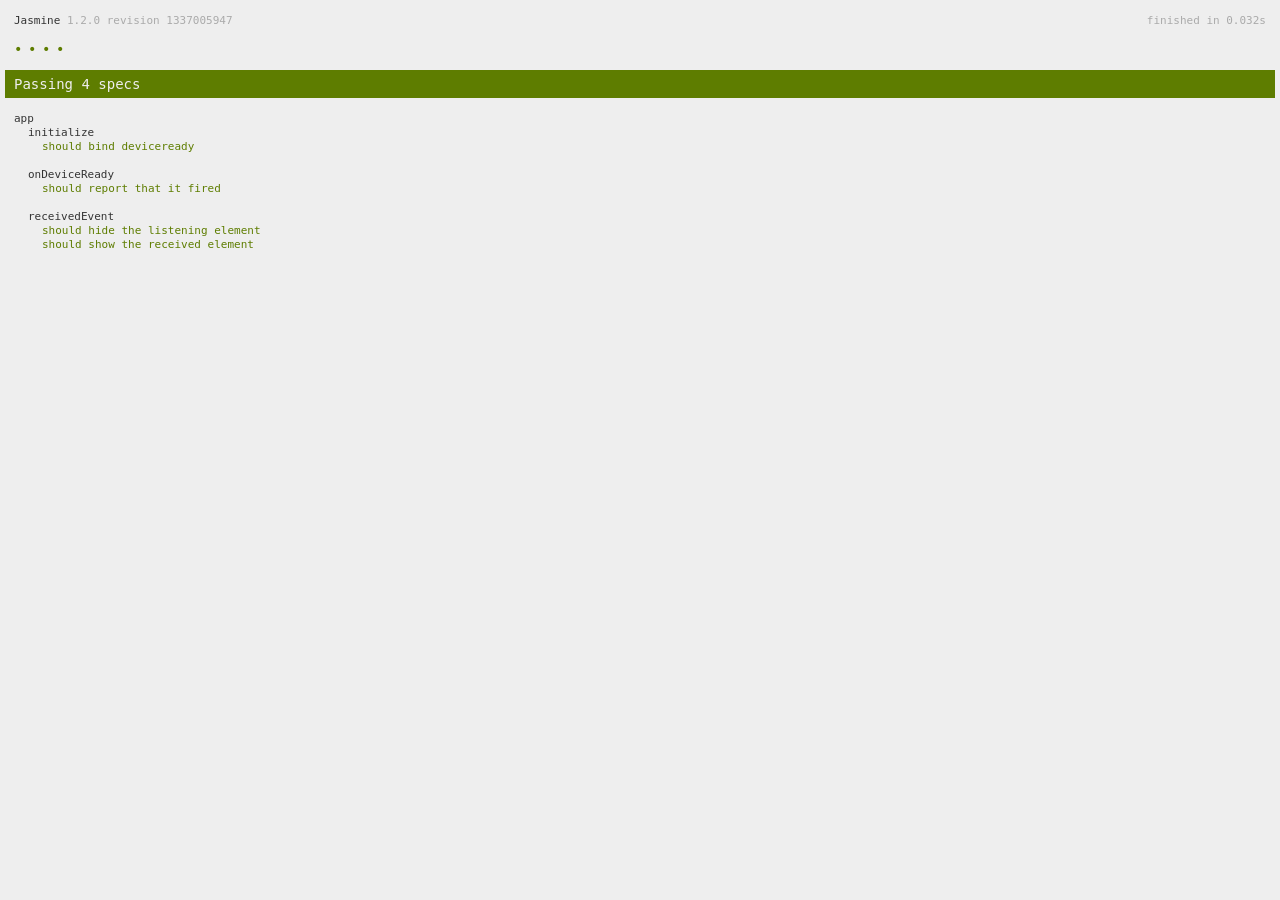
<file: mobile/play-silhouette-seed/www/spec.html>
<!DOCTYPE html>
<!--
    Licensed to the Apache Software Foundation (ASF) under one
    or more contributor license agreements.  See the NOTICE file
    distributed with this work for additional information
    regarding copyright ownership.  The ASF licenses this file
    to you under the Apache License, Version 2.0 (the
    "License"); you may not use this file except in compliance
    with the License.  You may obtain a copy of the License at

    http://www.apache.org/licenses/LICENSE-2.0

    Unless required by applicable law or agreed to in writing,
    software distributed under the License is distributed on an
    "AS IS" BASIS, WITHOUT WARRANTIES OR CONDITIONS OF ANY
     KIND, either express or implied.  See the License for the
    specific language governing permissions and limitations
    under the License.
-->
<html>
<head>
    <title>Jasmine Spec Runner</title>

    <!-- jasmine source -->
    <link rel="shortcut icon" type="image/png" href="spec/lib/jasmine-1.2.0/jasmine_favicon.png">
    <link rel="stylesheet" type="text/css" href="spec/lib/jasmine-1.2.0/jasmine.css">
    <script type="text/javascript" src="spec/lib/jasmine-1.2.0/jasmine.js"></script>
    <script type="text/javascript" src="spec/lib/jasmine-1.2.0/jasmine-html.js"></script>

    <!-- include source files here... -->
    <script type="text/javascript" src="js/index.js"></script>

    <!-- include spec files here... -->
    <script type="text/javascript" src="spec/helper.js"></script>
    <script type="text/javascript" src="spec/index.js"></script>

    <script type="text/javascript">
        (function () {
            var jasmineEnv = jasmine.getEnv();
            jasmineEnv.updateInterval = 1000;

            var htmlReporter = new jasmine.HtmlReporter();

            jasmineEnv.addReporter(htmlReporter);

            jasmineEnv.specFilter = function (spec) {
                return htmlReporter.specFilter(spec);
            };

            var currentWindowOnload = window.onload;

            window.onload = function () {
                if (currentWindowOnload) {
                    currentWindowOnload();
                }
                execJasmine();
            };

            function execJasmine() {
                jasmineEnv.execute();
            }
        })();
    </script>
</head>
<body>
<div id="stage" style="display:none;"></div>
</body>
</html>
</file>
<file: mobile/play-silhouette-seed/www/spec/lib/jasmine-1.2.0/jasmine.css>
body {
    background-color: #eeeeee;
    padding: 0;
    margin: 5px;
    overflow-y: scroll;
}

#HTMLReporter {
    font-size: 11px;
    font-family: Monaco, "Lucida Console", monospace;
    line-height: 14px;
    color: #333333;
}

#HTMLReporter a {
    text-decoration: none;
}

#HTMLReporter a:hover {
    text-decoration: underline;
}

#HTMLReporter p, #HTMLReporter h1, #HTMLReporter h2, #HTMLReporter h3, #HTMLReporter h4, #HTMLReporter h5, #HTMLReporter h6 {
    margin: 0;
    line-height: 14px;
}

#HTMLReporter .banner, #HTMLReporter .symbolSummary, #HTMLReporter .summary, #HTMLReporter .resultMessage, #HTMLReporter .specDetail .description, #HTMLReporter .alert .bar, #HTMLReporter .stackTrace {
    padding-left: 9px;
    padding-right: 9px;
}

#HTMLReporter #jasmine_content {
    position: fixed;
    right: 100%;
}

#HTMLReporter .version {
    color: #aaaaaa;
}

#HTMLReporter .banner {
    margin-top: 14px;
}

#HTMLReporter .duration {
    color: #aaaaaa;
    float: right;
}

#HTMLReporter .symbolSummary {
    overflow: hidden;
    *zoom: 1;
    margin: 14px 0;
}

#HTMLReporter .symbolSummary li {
    display: block;
    float: left;
    height: 7px;
    width: 14px;
    margin-bottom: 7px;
    font-size: 16px;
}

#HTMLReporter .symbolSummary li.passed {
    font-size: 14px;
}

#HTMLReporter .symbolSummary li.passed:before {
    color: #5e7d00;
    content: "\02022";
}

#HTMLReporter .symbolSummary li.failed {
    line-height: 9px;
}

#HTMLReporter .symbolSummary li.failed:before {
    color: #b03911;
    content: "x";
    font-weight: bold;
    margin-left: -1px;
}

#HTMLReporter .symbolSummary li.skipped {
    font-size: 14px;
}

#HTMLReporter .symbolSummary li.skipped:before {
    color: #bababa;
    content: "\02022";
}

#HTMLReporter .symbolSummary li.pending {
    line-height: 11px;
}

#HTMLReporter .symbolSummary li.pending:before {
    color: #aaaaaa;
    content: "-";
}

#HTMLReporter .bar {
    line-height: 28px;
    font-size: 14px;
    display: block;
    color: #eee;
}

#HTMLReporter .runningAlert {
    background-color: #666666;
}

#HTMLReporter .skippedAlert {
    background-color: #aaaaaa;
}

#HTMLReporter .skippedAlert:first-child {
    background-color: #333333;
}

#HTMLReporter .skippedAlert:hover {
    text-decoration: none;
    color: white;
    text-decoration: underline;
}

#HTMLReporter .passingAlert {
    background-color: #a6b779;
}

#HTMLReporter .passingAlert:first-child {
    background-color: #5e7d00;
}

#HTMLReporter .failingAlert {
    background-color: #cf867e;
}

#HTMLReporter .failingAlert:first-child {
    background-color: #b03911;
}

#HTMLReporter .results {
    margin-top: 14px;
}

#HTMLReporter #details {
    display: none;
}

#HTMLReporter .resultsMenu, #HTMLReporter .resultsMenu a {
    background-color: #fff;
    color: #333333;
}

#HTMLReporter.showDetails .summaryMenuItem {
    font-weight: normal;
    text-decoration: inherit;
}

#HTMLReporter.showDetails .summaryMenuItem:hover {
    text-decoration: underline;
}

#HTMLReporter.showDetails .detailsMenuItem {
    font-weight: bold;
    text-decoration: underline;
}

#HTMLReporter.showDetails .summary {
    display: none;
}

#HTMLReporter.showDetails #details {
    display: block;
}

#HTMLReporter .summaryMenuItem {
    font-weight: bold;
    text-decoration: underline;
}

#HTMLReporter .summary {
    margin-top: 14px;
}

#HTMLReporter .summary .suite .suite, #HTMLReporter .summary .specSummary {
    margin-left: 14px;
}

#HTMLReporter .summary .specSummary.passed a {
    color: #5e7d00;
}

#HTMLReporter .summary .specSummary.failed a {
    color: #b03911;
}

#HTMLReporter .description + .suite {
    margin-top: 0;
}

#HTMLReporter .suite {
    margin-top: 14px;
}

#HTMLReporter .suite a {
    color: #333333;
}

#HTMLReporter #details .specDetail {
    margin-bottom: 28px;
}

#HTMLReporter #details .specDetail .description {
    display: block;
    color: white;
    background-color: #b03911;
}

#HTMLReporter .resultMessage {
    padding-top: 14px;
    color: #333333;
}

#HTMLReporter .resultMessage span.result {
    display: block;
}

#HTMLReporter .stackTrace {
    margin: 5px 0 0 0;
    max-height: 224px;
    overflow: auto;
    line-height: 18px;
    color: #666666;
    border: 1px solid #ddd;
    background: white;
    white-space: pre;
}

#TrivialReporter {
    padding: 8px 13px;
    position: absolute;
    top: 0;
    bottom: 0;
    left: 0;
    right: 0;
    overflow-y: scroll;
    background-color: white;
    font-family: "Helvetica Neue Light", "Lucida Grande", "Calibri", "Arial", sans-serif; /*.resultMessage {*/ /*white-space: pre;*/ /*}*/
}

#TrivialReporter a:visited, #TrivialReporter a {
    color: #303;
}

#TrivialReporter a:hover, #TrivialReporter a:active {
    color: blue;
}

#TrivialReporter .run_spec {
    float: right;
    padding-right: 5px;
    font-size: .8em;
    text-decoration: none;
}

#TrivialReporter .banner {
    color: #303;
    background-color: #fef;
    padding: 5px;
}

#TrivialReporter .logo {
    float: left;
    font-size: 1.1em;
    padding-left: 5px;
}

#TrivialReporter .logo .version {
    font-size: .6em;
    padding-left: 1em;
}

#TrivialReporter .runner.running {
    background-color: yellow;
}

#TrivialReporter .options {
    text-align: right;
    font-size: .8em;
}

#TrivialReporter .suite {
    border: 1px outset gray;
    margin: 5px 0;
    padding-left: 1em;
}

#TrivialReporter .suite .suite {
    margin: 5px;
}

#TrivialReporter .suite.passed {
    background-color: #dfd;
}

#TrivialReporter .suite.failed {
    background-color: #fdd;
}

#TrivialReporter .spec {
    margin: 5px;
    padding-left: 1em;
    clear: both;
}

#TrivialReporter .spec.failed, #TrivialReporter .spec.passed, #TrivialReporter .spec.skipped {
    padding-bottom: 5px;
    border: 1px solid gray;
}

#TrivialReporter .spec.failed {
    background-color: #fbb;
    border-color: red;
}

#TrivialReporter .spec.passed {
    background-color: #bfb;
    border-color: green;
}

#TrivialReporter .spec.skipped {
    background-color: #bbb;
}

#TrivialReporter .messages {
    border-left: 1px dashed gray;
    padding-left: 1em;
    padding-right: 1em;
}

#TrivialReporter .passed {
    background-color: #cfc;
    display: none;
}

#TrivialReporter .failed {
    background-color: #fbb;
}

#TrivialReporter .skipped {
    color: #777;
    background-color: #eee;
    display: none;
}

#TrivialReporter .resultMessage span.result {
    display: block;
    line-height: 2em;
    color: black;
}

#TrivialReporter .resultMessage .mismatch {
    color: black;
}

#TrivialReporter .stackTrace {
    white-space: pre;
    font-size: .8em;
    margin-left: 10px;
    max-height: 5em;
    overflow: auto;
    border: 1px inset red;
    padding: 1em;
    background: #eef;
}

#TrivialReporter .finished-at {
    padding-left: 1em;
    font-size: .6em;
}

#TrivialReporter.show-passed .passed, #TrivialReporter.show-skipped .skipped {
    display: block;
}

#TrivialReporter #jasmine_content {
    position: fixed;
    right: 100%;
}

#TrivialReporter .runner {
    border: 1px solid gray;
    display: block;
    margin: 5px 0;
    padding: 2px 0 2px 10px;
}
</file>
